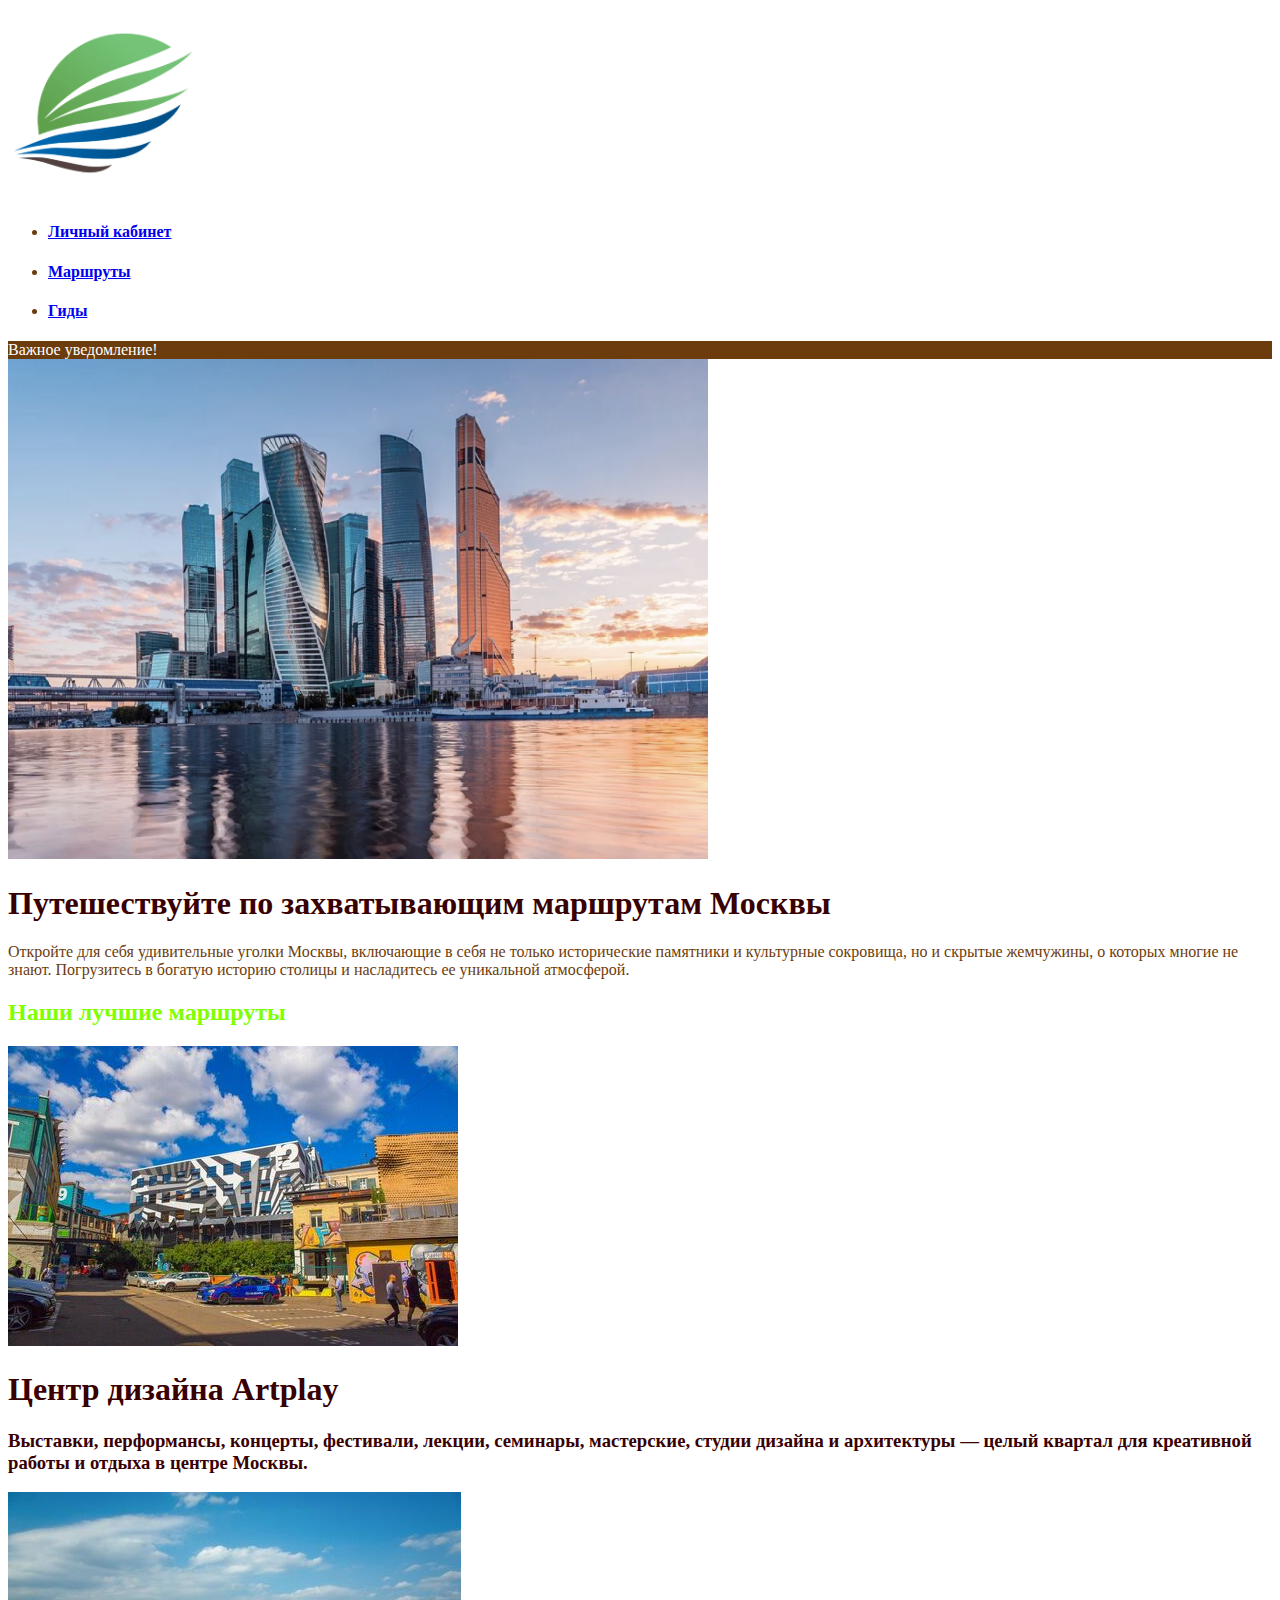
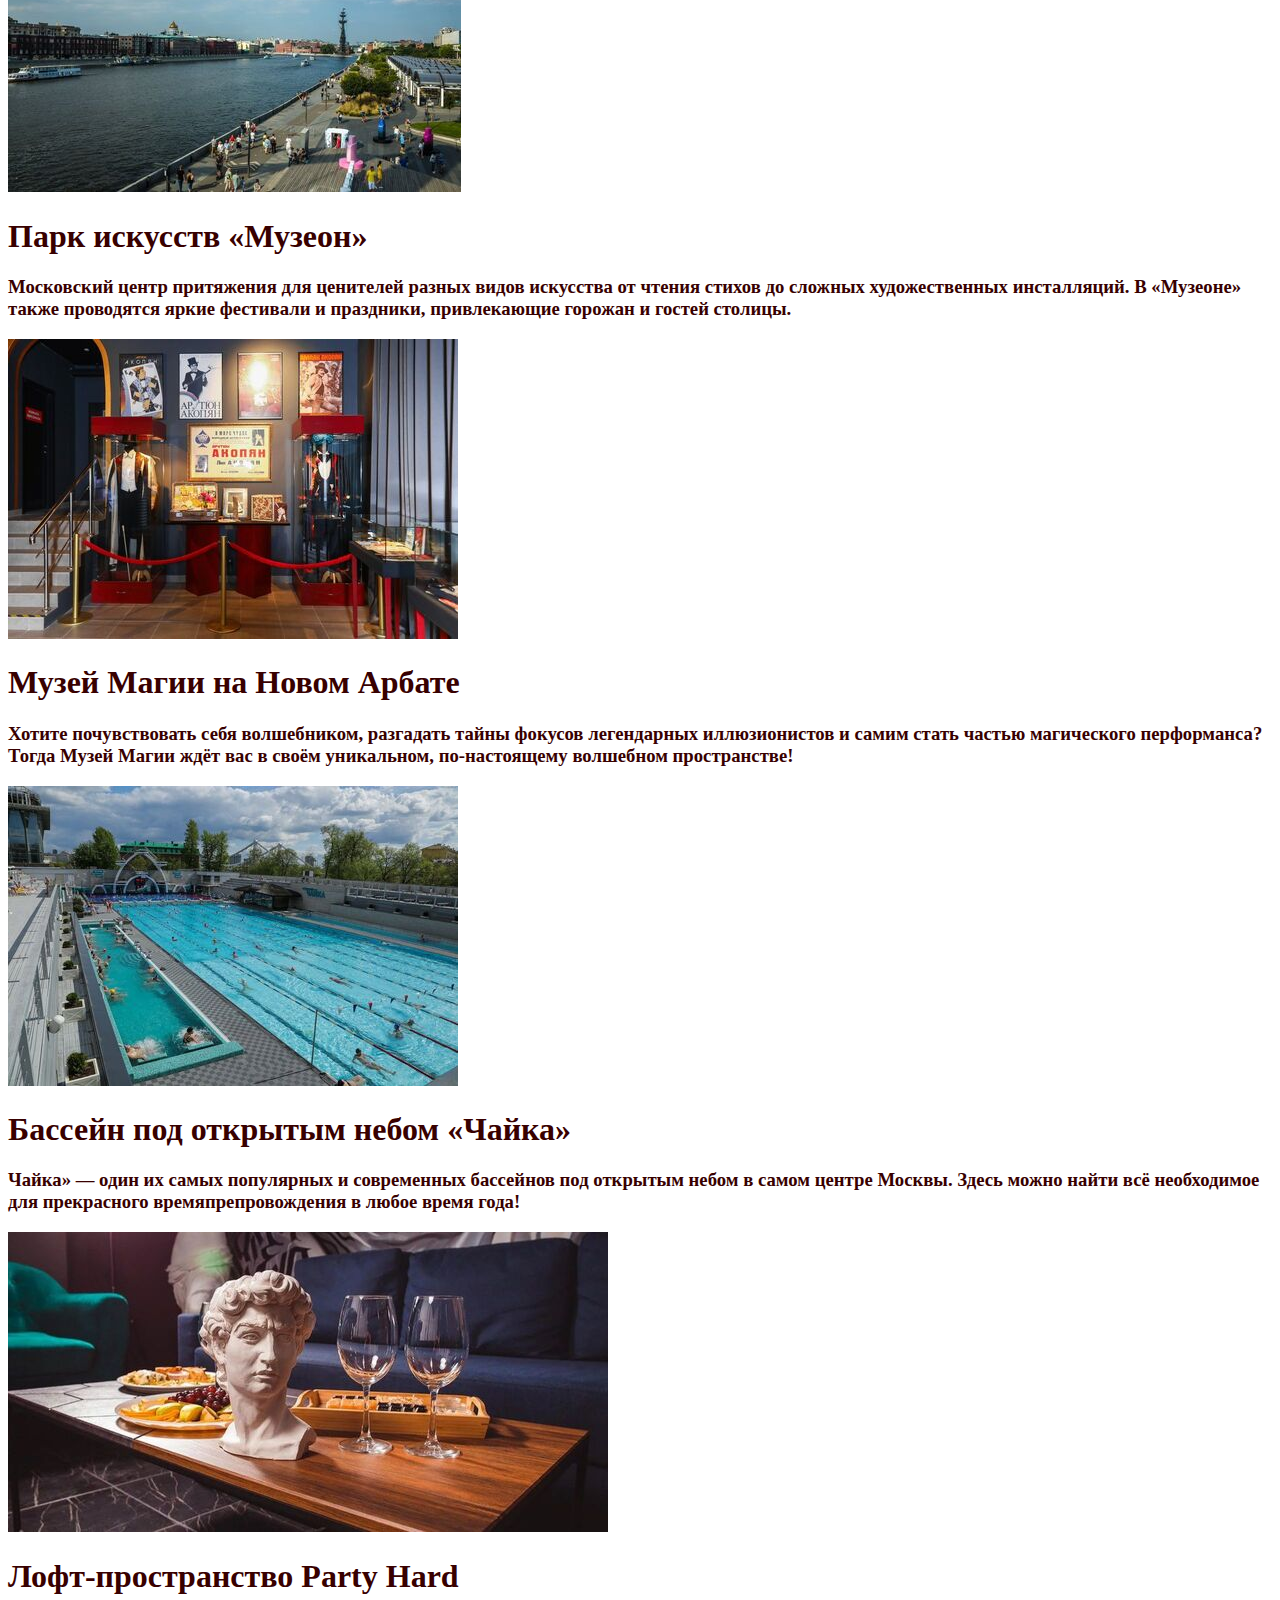
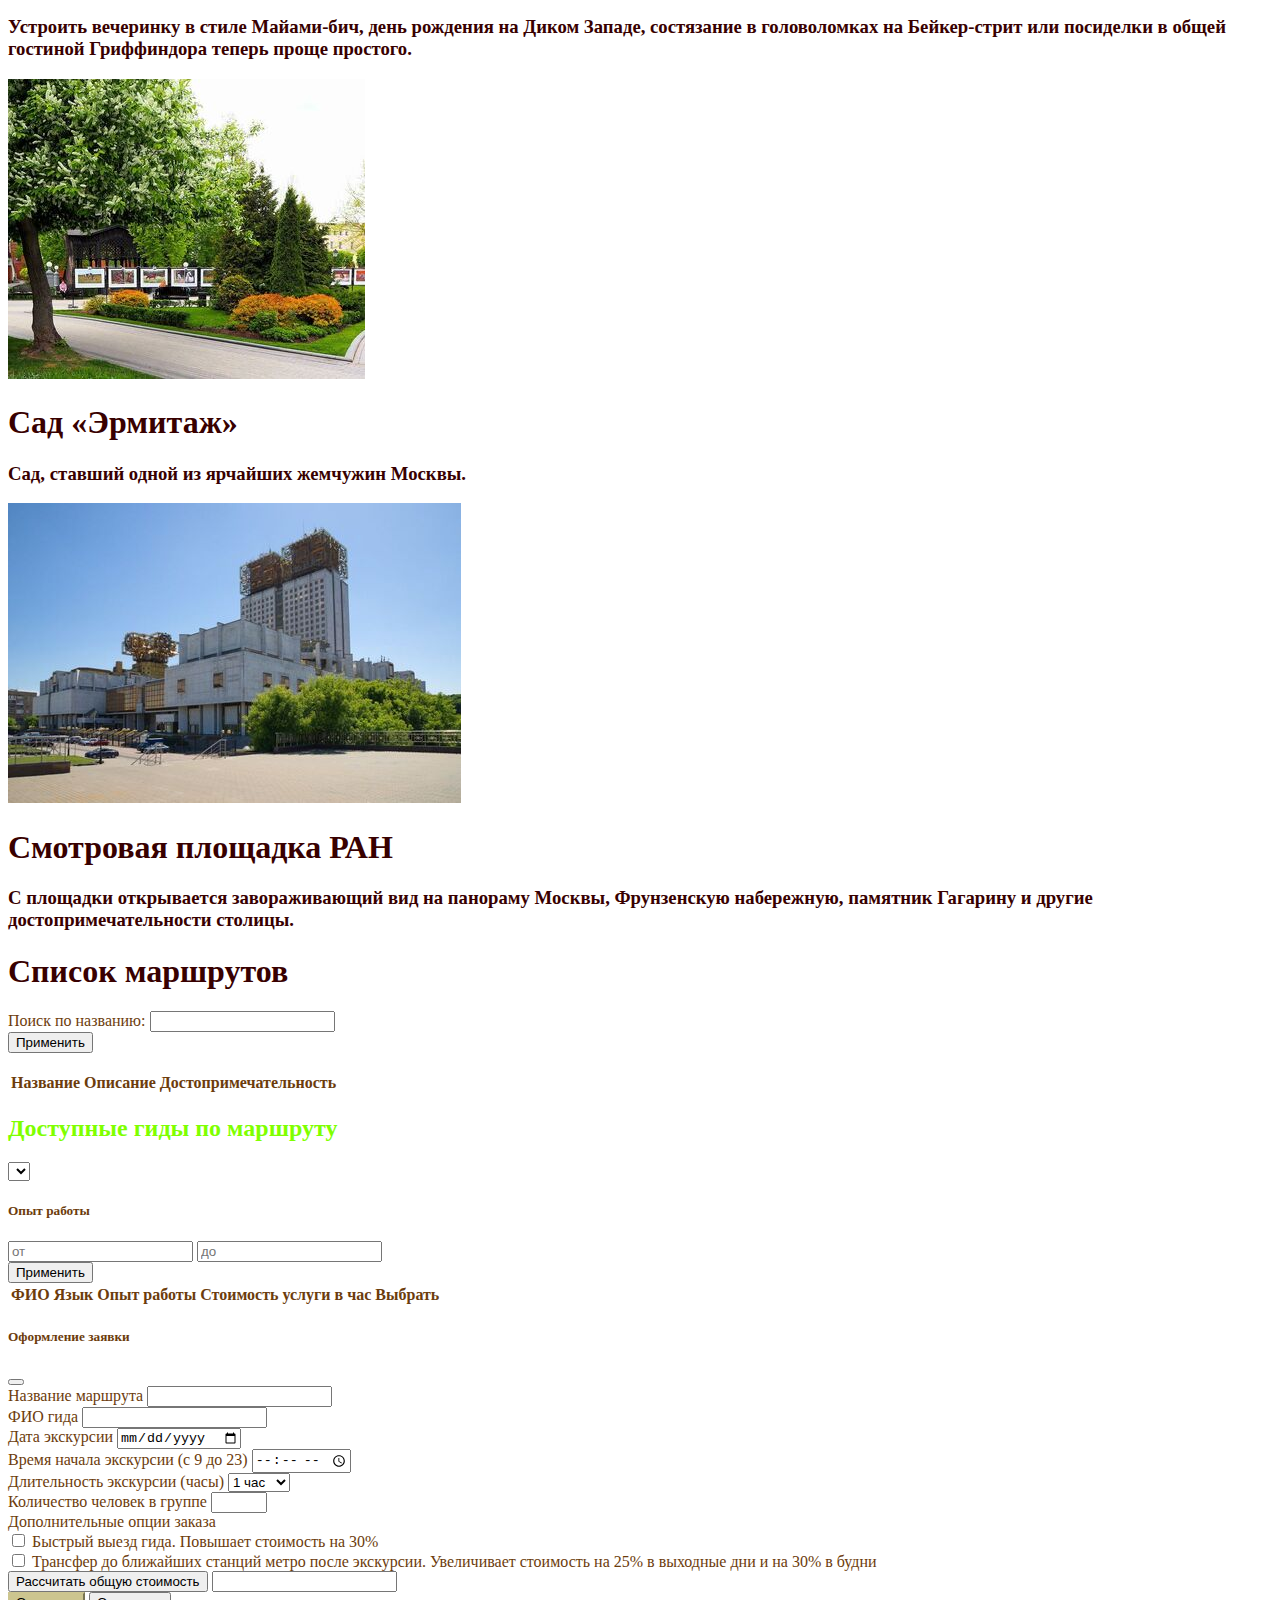
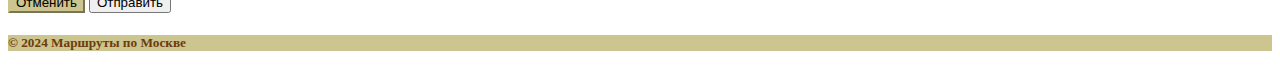
<file: index.html>
<!DOCTYPE html>
<html lang="en">

<head>
  <meta charset="UTF-8">
  <meta name="viewport" content="width=device-width, initial-scale=1.0">
  <title>Маршруты по Москве</title>
  <link rel="stylesheet" href="./css/style.css">
  <link href="https://cdn.jsdelivr.net/npm/bootstrap@5.0.2/dist/css/bootstrap.min.css" rel="stylesheet"
    integrity="sha384-EVSTQN3/azprG1Anm3QDgpJLIm9Nao0Yz1ztcQTwFspd3yD65VohhpuuCOmLASjC" crossorigin="anonymous">
</head>

<body>
  <div class="container">
    <header
      class="d-flex flex-wrap align-items-center justify-content-center justify-content-md-between py-3 mb-4 border-bottom">
      <a href="" class="d-flex align-items-center col-md-3 mb-2 mb-md-0 text-dark text-decoration-none">
        <img src="./img/logo.png" alt="" style="max-width: 190px;">
      </a>

      <ul class="nav col-12 col-md-auto mb-2 justify-content-center mb-md-0">
        <li><a href="./lk.html" class="nav-link px-2 link-secondary">
            <h4>Личный кабинет</h4>
          </a></li>
        <li><a href="#" class="nav-link px-2 link-secondary">
            <h4>Маршруты</h4>
          </a></li>
        <li><a href="#" class="nav-link px-2 link-secondary">
            <h4>Гиды</h4>
          </a></li>
      </ul>


    </header>
    <div class="alert alert-primary" role="alert">
      Важное уведомление!
    </div>
  </div>

  <div class="container col-xxl-8 px-4 py-3">
    <div class="row flex-lg-row-reverse align-items-center g-5 py-5">
      <div class="col-10 col-sm-8 col-lg-6">
        <img src="./img/bannerr.png" class="d-block mx-lg-auto img-fluid" alt="" width="700" height="500" loading="lazy">
      </div>
      <div class="col-lg-6">
        <h1 class="display-5 fw-bold lh-1 mb-3">Путешествуйте по захватывающим маршрутам Москвы</h1>
        <p class="lead">Откройте для себя удивительные уголки Москвы, включающие в себя не только исторические памятники и культурные сокровища, но и скрытые жемчужины, о которых многие не знают. Погрузитесь в богатую историю столицы и насладитесь ее уникальной атмосферой.
        </p>

      </div>
    </div>
  </div>
 

  <div class="container mt-5">
    <h2 class="pb-2 text-center mb-5">Наши лучшие маршруты</h2>
    <div class="row">
        <div class="col-md-6">
            <img src="./img/routes/1.jpg" class="img-fluid" alt="Парк Сокольники">
        </div>
        <div class="col-md-6">
            <h1 class="mb-3">Центр дизайна Artplay</h1>
            <h3>Выставки, перформансы, концерты, фестивали, лекции, семинары, мастерские, студии дизайна и архитектуры — целый квартал для креативной работы и отдыха в центре Москвы.
</h3>
        </div>
    </div>

    <div class="row mt-5">
        <div class="col-md-6 order-md-2">
            <img src="./img/routes/2.jpg" class="img-fluid" alt="Зеленый тропик Зеленоград">
        </div>
        <div class="col-md-6 order-md-1">
            <h1 class="mb-3">Парк искусств «Музеон»

            </h1>
            <h3>Московский центр притяжения для ценителей разных видов искусства от чтения стихов до сложных художественных инсталляций. В «Музеоне» также проводятся яркие фестивали и праздники, привлекающие горожан и гостей столицы.

             </h3>
        </div>
    </div>

    <div class="row mt-5">
      <div class="col-md-6">
          <img src="./img/routes/3.jpg" class="img-fluid" alt="Парк Сокольники">
      </div>
      <div class="col-md-6">
          <h1 class="mb-3">Музей Магии на Новом Арбате </h1>
          <h3>Хотите почувствовать себя волшебником, разгадать тайны фокусов легендарных иллюзионистов и самим стать частью магического перформанса? Тогда Музей Магии ждёт вас в своём уникальном, по-настоящему волшебном пространстве!
    </h3>
      </div>
  </div>

  <div class="row mt-5">
      <div class="col-md-6 order-md-2">
          <img src="./img/routes/4.jpg" class="img-fluid" alt="Зеленый тропик Зеленоград">
      </div>
      <div class="col-md-6 order-md-1">
          <h1 class="mb-3">Бассейн под открытым небом «Чайка»</h1>
          <h3>Чайка» — один их самых популярных и современных бассейнов под открытым небом в самом центре Москвы. Здесь можно найти всё необходимое для прекрасного времяпрепровождения в любое время года!

          </h3>
      </div>
  </div>
  <div class="row mt-5">
    <div class="col-md-6">
        <img src="./img/routes/5.jpg" class="img-fluid" alt="Парк Сокольники">
    </div>
    <div class="col-md-6">
        <h1 class="mb-3">Лофт-пространство Рarty Hard</h1>
        <h3>Устроить вечеринку в стиле Майами-бич, день рождения на Диком Западе, состязание в головоломках на Бейкер-стрит или посиделки в общей гостиной Гриффиндора теперь проще простого.

       </h3>
    </div>
</div>

<div class="row mt-5">
    <div class="col-md-6 order-md-2">
        <img src="./img/routes/6.jpg" class="img-fluid" alt="Зеленый тропик Зеленоград">
    </div>
    <div class="col-md-6 order-md-1">
        <h1 class="mb-3">Сад «Эрмитаж»</h1>
        <h3>Сад, ставший одной из ярчайших жемчужин Москвы.</h3>
    </div>
</div>
<div class="row mt-5">
  <div class="col-md-6">
      <img src="./img/routes/7.jpg" class="img-fluid" alt="Парк Сокольники">
  </div>
  <div class="col-md-6">
      <h1 class="mb-3">Смотровая площадка РАН</h1>
      <h3>С площадки открывается завораживающий вид на панораму Москвы, Фрунзенскую набережную, памятник Гагарину и другие достопримечательности столицы.

        </h3>
  </div>
</div>

</div>

  <div class="container mt-5">
    <form id="filterForm">
      <div class="mb-3">
        <h1>Список маршрутов</h1>
      </div>
      <div class="mb-3">
        <label for="searchInput" class="form-label">Поиск по названию:</label>
        <input type="text" class="form-control" id="searchInput">
      </div>
      <button type="submit" class="btn btn-primary" id="searchButton">Применить</button>
    </form>
    <br>
    <table class="table table-bordered" id="routesTable">
      <th scope="col">Название</th>
      <th scope="col">Описание</th>
      <th scope="col">Достопримечательность</th>
      <th scope="col"></th>

      <tbody id="routesTableBody">
        <!-- Здесь будут строки с данными -->
        <!-- ... -->
      </tbody>
    </table>
    <nav aria-label="Page navigation example">
      <ul class="pagination" id="pagination" style="justify-content: center;">
        <!-- Сюда будут добавлены элементы пагинации -->
      </ul>
    </nav>
  </div>





  <div class="container px-4 py-5">
    <h2 class="pb-2" id="textforguide">Доступные гиды по маршруту <span id="guideRoute"> </span></h2>
    <div class="d-flex w-55 py-7 mb-4">
      <div class="d-flex align-items-center justify-content-center">
        <select class="form-select mx-3" id="selectLanguages" style="max-width: 200px;">
          <!-- Опции в селекте -->
        </select>

        <div class="d-flex align-items-center">
          <h5 class="mx-4" style="white-space: nowrap;">Опыт работы</h5>
          <input type="number" placeholder="от" class="form-control input-sm w-100 mx-2" id="minExperience" min="0"
            step="1">
          <input type="number" placeholder="до" class="form-control input-sm w-100 mx-2" id="maxExperience" min="0"
            step="1">
        </div>

        <button class="btn btn-primary mx-3" id="filterGuides">Применить</button>
      </div>
    </div>

    <table class="table table-bordered">
      <thead>
        <tr>
          <th scope="col">ФИО</th>
          <th scope="col">Язык</th>
          <th scope="col">Опыт работы</th>
          <th scope="col">Стоимость услуги в час</th>
          <th scope="col">Выбрать</th>
        </tr>
      </thead>
      <tbody id="guidesTableBody">
      </tbody>
    </table>

  </div>

  <div class="modal fade" id="orderModal" tabindex="-1" aria-labelledby="orderModalLabel" aria-hidden="true">
    <div class="modal-dialog modal-dialog-centered">
      <div class="modal-content">
        <div class="modal-header">
          <h5 class="modal-title" id="orderModalLabel">Оформление заявки</h5>
          <button type="button" class="btn-close" data-bs-dismiss="modal" aria-label="Close"></button>
        </div>
        <div class="modal-body">
          <form id="orderForm" method="POST">
            <div class="mb-3">
              <label for="selectedRoute" class="form-label">Название маршрута</label>
              <input type="text" class="form-control" id="selectedRoute" readonly>
            </div>
            <div class="mb-3">
              <label for="selectedGuide" class="form-label">ФИО гида</label>
              <input type="text" class="form-control" id="selectedGuide" readonly>
            </div>
            <div class="mb-3">
              <label for="tourDate" class="form-label">Дата экскурсии</label>
              <input type="date" class="form-control" id="tourDate">
            </div>
            <div class="mb-3">
              <label for="startTime" class="form-label">Время начала экскурсии (с 9 до 23)</label>
              <input type="time" class="form-control" id="startTime" min="09:00" max="23:00" step="1800">
            </div>
            <div class="mb-3">
              <label for="duration" class="form-label">Длительность экскурсии (часы)</label>
              <select class="form-select" id="duration">
                <option value="1">1 час</option>
                <option value="2">2 часа</option>
                <option value="3">3 часа</option>
              </select>
            </div>
            <div class="mb-3">
              <label for="groupSize" class="form-label">Количество человек в группе</label>
              <input type="number" class="form-control" id="groupSize" min="1" max="20">
            </div>
            <div class="mb-3">
              <label class="form-label">Дополнительные опции заказа</label><br>
              <div class="form-check form-check-inline">
                <input class="form-check-input" type="checkbox" id="option1" value="option1">
                <label class="form-check-label" for="option1">Быстрый выезд гида. Повышает стоимость на 30%</label>
              </div>
              <div class="form-check form-check-inline">
                <input class="form-check-input" type="checkbox" id="option2" value="option2">
                <label class="form-check-label" for="option2">Трансфер до ближайших станций метро после экскурсии. Увеличивает стоимость на
                  25% в выходные дни и на 30% в будни</label>
              </div>
           
            </div>
            <div class="mb-3">
            </div>
            <div class="mb-3">
              <button type="button" class="btn btn-primary mb-2" id="calculateCost">Рассчитать общую стоимость</button>
              <input type="text" class="form-control" id="totalCost" readonly>
            </div>

          </form>
        </div>
        <div class="modal-footer">
          <button type="button" class="btn btn-secondary" data-bs-dismiss="modal">Отменить</button>
          <button type="button" class="btn btn-primary" id="sendOrder">Отправить</button>
        </div>
      </div>
    </div>
  </div>
  <footer class="footer bg-dark py-2">
    <div class="container">
      <p class="text-center color-white">
      <h5 class="text-light text-center">&copy; 2024 Маршруты по Москве</h5>
      </p>
    </div>
  </footer>
  <script src="https://cdn.jsdelivr.net/npm/bootstrap@5.3.0/dist/js/bootstrap.bundle.min.js"></script>
  <script src="./js/main.js"></script>
</body>

</html>
</file>
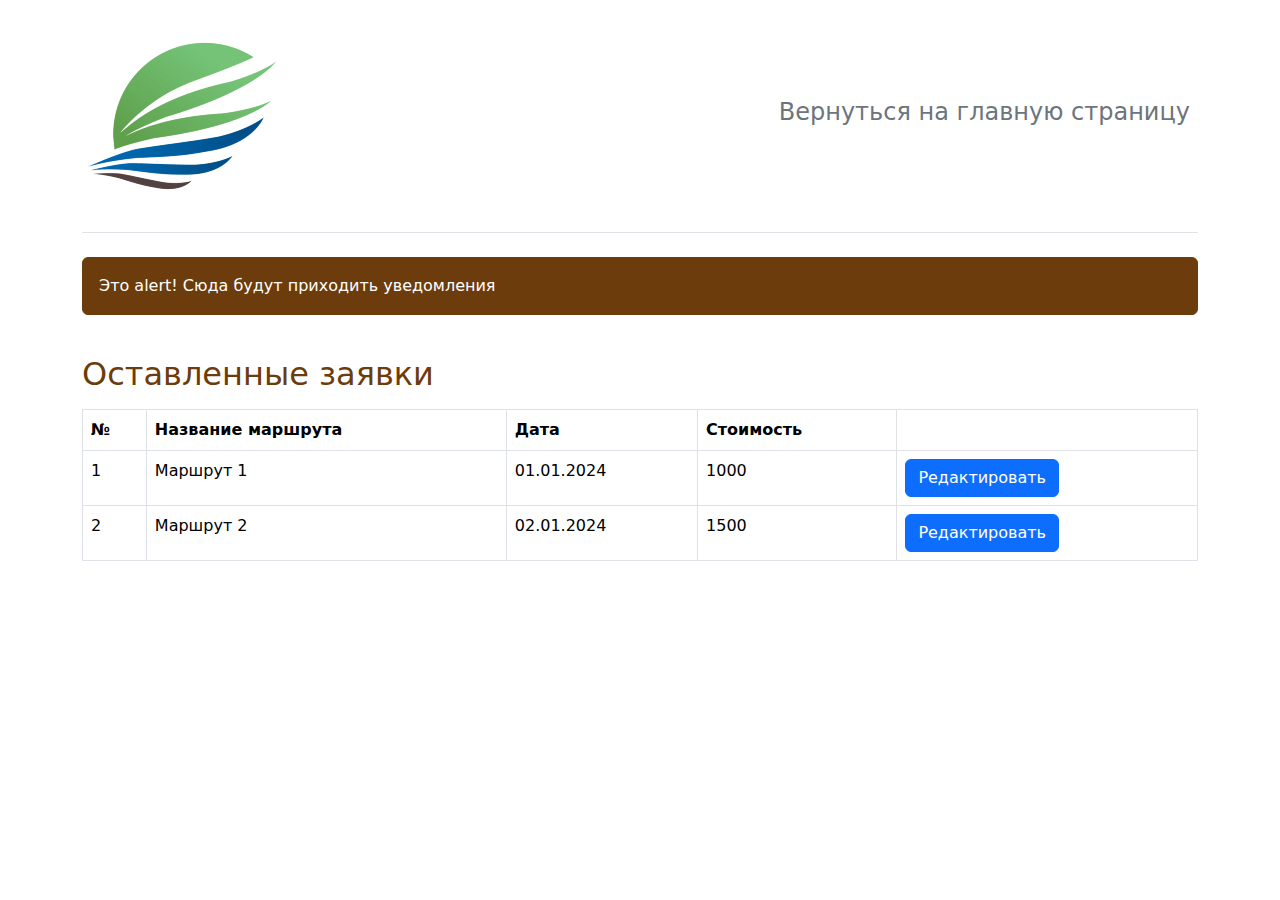
<file: lk.html>
<!DOCTYPE html>
<html lang="en">
<head>
    <meta charset="UTF-8">
    <meta name="viewport" content="width=device-width, initial-scale=1.0">
    <title>Личный кабинет</title>
    <link rel="stylesheet" href="./css/style.css">
    <link href="https://cdn.jsdelivr.net/npm/bootstrap@5.0.2/dist/css/bootstrap.min.css" rel="stylesheet">
</head>
<body>
    <div class="container">
        <header
        class="d-flex flex-wrap align-items-center justify-content-center justify-content-md-between py-3 mb-4 border-bottom">
        <a href="/" class="d-flex align-items-center col-md-3 mb-2 mb-md-0 text-dark text-decoration-none">
          <img src="./img/logo.png" alt="">
        </a>
  
        <ul class="nav col-12 col-md-auto mb-2 justify-content-center mb-md-0">
          <li><a href="./index.html" class="nav-link px-2 link-secondary">
              <h4>Вернуться на главную страницу</h4>
            </a></li>

        </ul>
  
  
      </header>
      <div class="alert alert-primary" role="alert">
        Это alert! Сюда будут приходить уведомления
      </div>
    </div>

    <div class="container pt-4">
        <h2 class="pb-2">Оставленные заявки</h2>
        <table class="table table-bordered">
          <thead>
            <tr>
              <th scope="col">№</th>
              <th scope="col">Название маршрута</th>
              <th scope="col">Дата</th>
              <th scope="col">Стоимость</th>
              <th scope="col"></th>
            </tr>
          </thead>
          <tbody>
            <tr>
              <td>1</td>
              <td>Маршрут 1</td>
              <td>01.01.2024</td>
              <td>1000</td>
              <td><button class="btn btn-primary">Редактировать</button></td>
            </tr>
            <tr>
              <td>2</td>
              <td>Маршрут 2</td>
              <td>02.01.2024</td>
              <td>1500</td>
              <td><button class="btn btn-primary">Редактировать</button></td>
            </tr>
            <!-- Добавьте другие строки по необходимости -->
          </tbody>
        </table>
        
    </div>
    
    <script src="https://cdn.jsdelivr.net/npm/bootstrap@5.3.0/dist/js/bootstrap.bundle.min.js"></script>

</body>
</html>
</file>
<file: css/style.css>
h2{
    color: #7FFF00;
}
h1{
    color: #380000	;
}

h3{
    color: 	#380000 ;
}

body{
    color: #6c3c0c !important;
}
.btn-secondary{
    background-color: #CCC58F	 !important;
    border-color:#CCC58F	 !important;
    color: black !important;
}

.alert-primary{
    background-color: #6c3c0c !important;
    border-color: #6c3c0c !important;
    color: white !important;
}

.page-link{
    background-color: black !important;
    /* border-color: brown !important; */
    color: white !important;
}

.bg-dark{
    background-color:#CCC58F	 !important;
}
</file>
